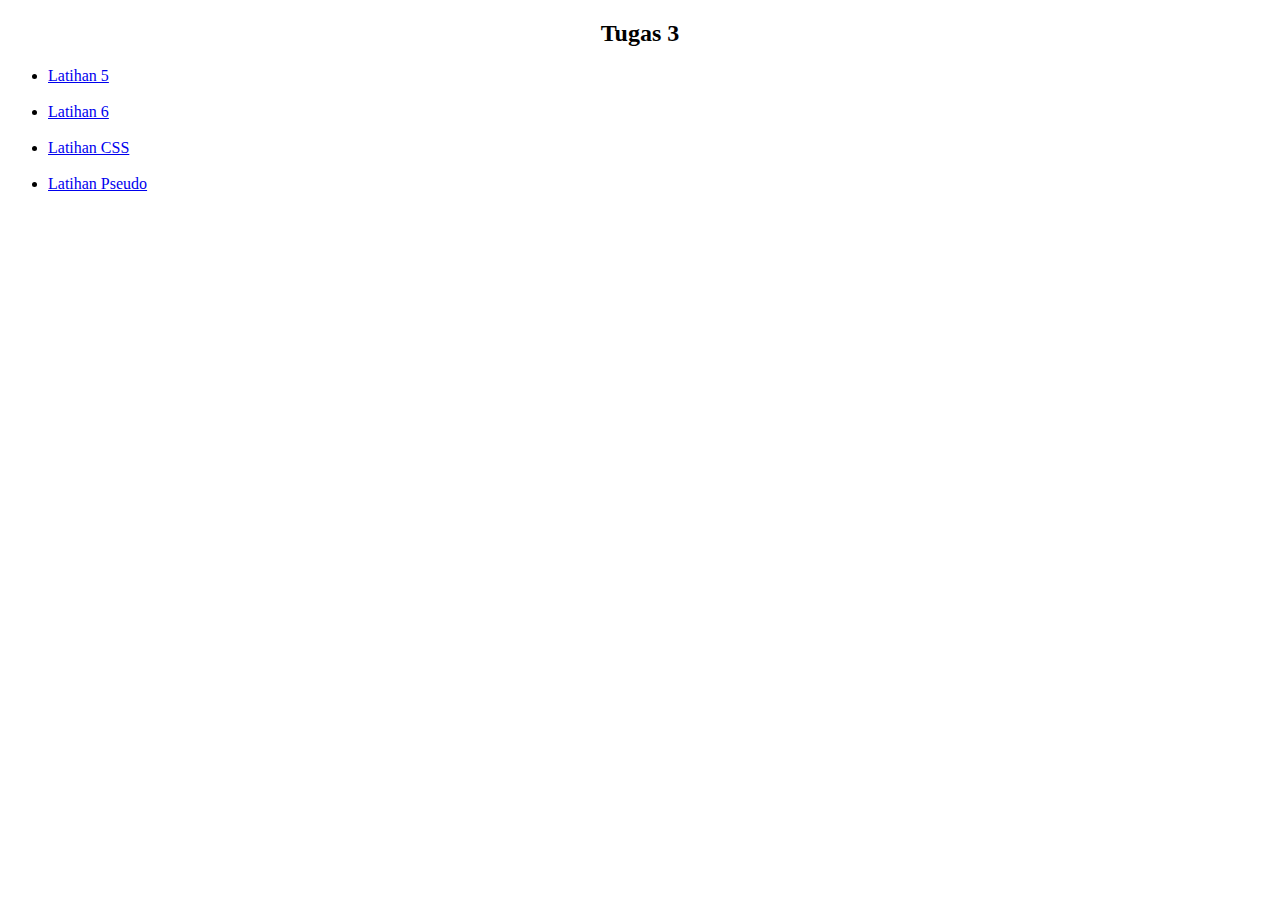
<file: index.html>
<!DOCTYPE html>
<html lang="en">
<head>
    <meta charset="UTF-8">
    <meta name="viewport" content="width=device-width, initial-scale=1.0">
    <title>Tugas 3</title>
</head>
<body>
    <h2 align="center">Tugas 3</h2>
    <ul>
        <li>
            <a href="latihan5.html">Latihan 5</a>
        </li>
        <br>
        <li>
            <a href="latihan6.html">Latihan 6</a>
        </li>
        <br>
        <li>
            <a href="latihanCSS.html">Latihan CSS</a>
            
        </li>
        <br>
        <li>
            <a href="latihanpseudo.html">Latihan Pseudo</a>
        </li>
    </ul>
</body>
</html>
</file>
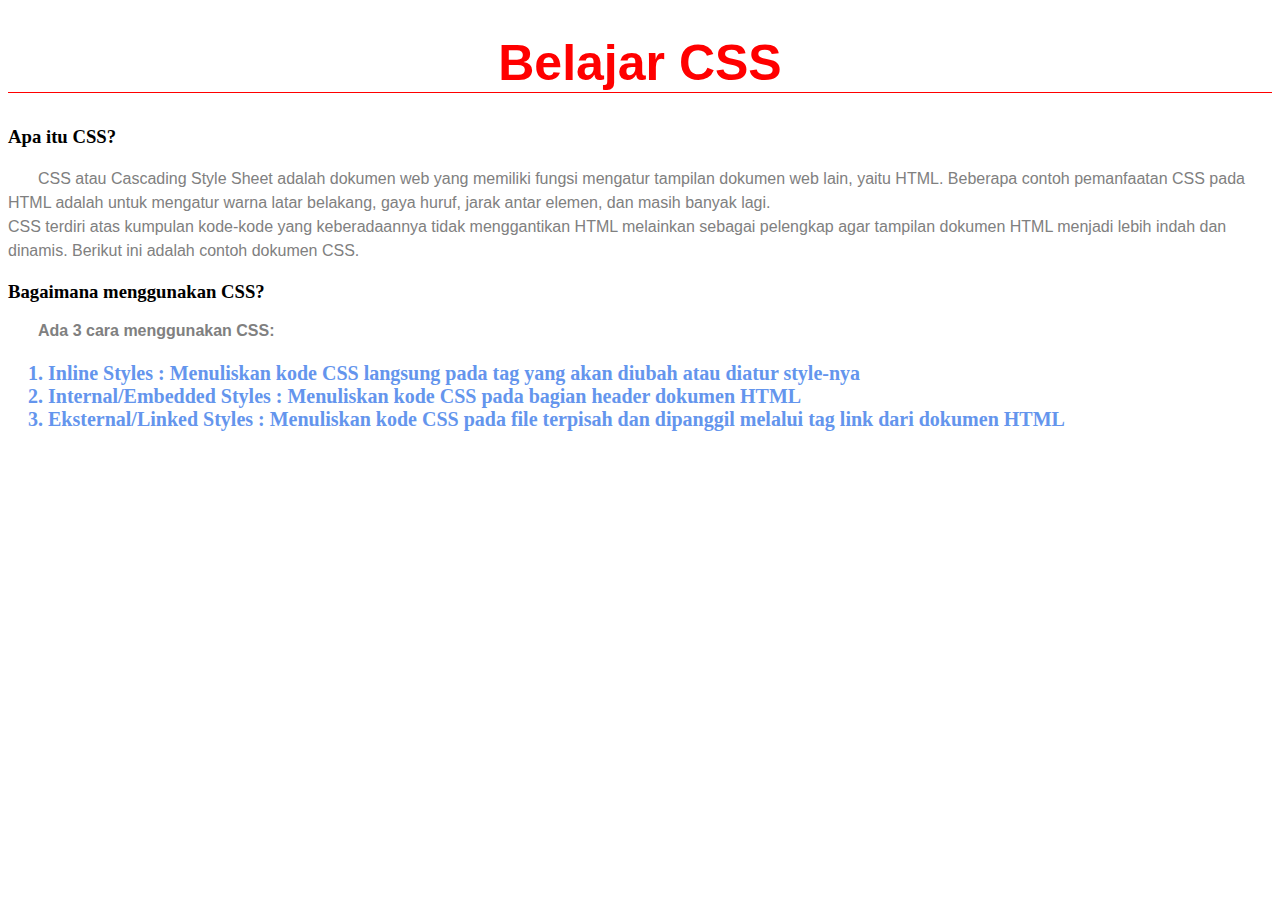
<file: latihan5.html>
<!DOCTYPE html>
<html lang="en">

<head>
    <meta charset="UTF-8">
    <meta name="viewport" content="width=device-width, initial-scale=1.0">
    <link rel="stylesheet" href="CSS/style.css">
    <title>Latihan 5</title>
</head>
<style>
    h1 { 
        color :lightblue;
        font-family: arial;   
        font-size: 50px;   
    }
    p {
        color: grey;
        font-family: arial;
    }
    li {
        font-size: 20px;
        font-family: cursive;
    }
</style>
<body>
    <h1 style="color: red; border-bottom: 1px solid red;">Belajar CSS</h1>
        <h3>Apa itu CSS?</h3>
            <p>CSS atau Cascading Style Sheet adalah dokumen
        web yang memiliki fungsi mengatur tampilan dokumen web lain, yaitu HTML.
        Beberapa contoh pemanfaatan CSS pada HTML adalah untuk
        mengatur warna latar belakang,
        gaya huruf, jarak antar elemen, dan masih banyak lagi.<br>
        CSS terdiri atas kumpulan kode-kode yang keberadaannya
        tidak menggantikan HTML melainkan sebagai pelengkap agar
        tampilan dokumen HTML menjadi lebih indah dan dinamis.
        Berikut ini adalah contoh dokumen CSS.
            </p>
        <h3>Bagaimana menggunakan CSS?
            <p>Ada 3 cara menggunakan CSS: </p>
            <ol>
                <li>
                    Inline Styles : Menuliskan kode CSS langsung
                    pada tag yang akan diubah atau diatur style-nya
                </li>
                <li>
                    Internal/Embedded Styles : Menuliskan
                    kode CSS pada bagian header dokumen HTML
                </li>
                <li>
                    Eksternal/Linked Styles : Menuliskan
                    kode CSS pada file terpisah dan dipanggil melalui
                    tag link dari dokumen HTML
                </li>
            </ol>
        </h3>    
</body>

</html>
</file>
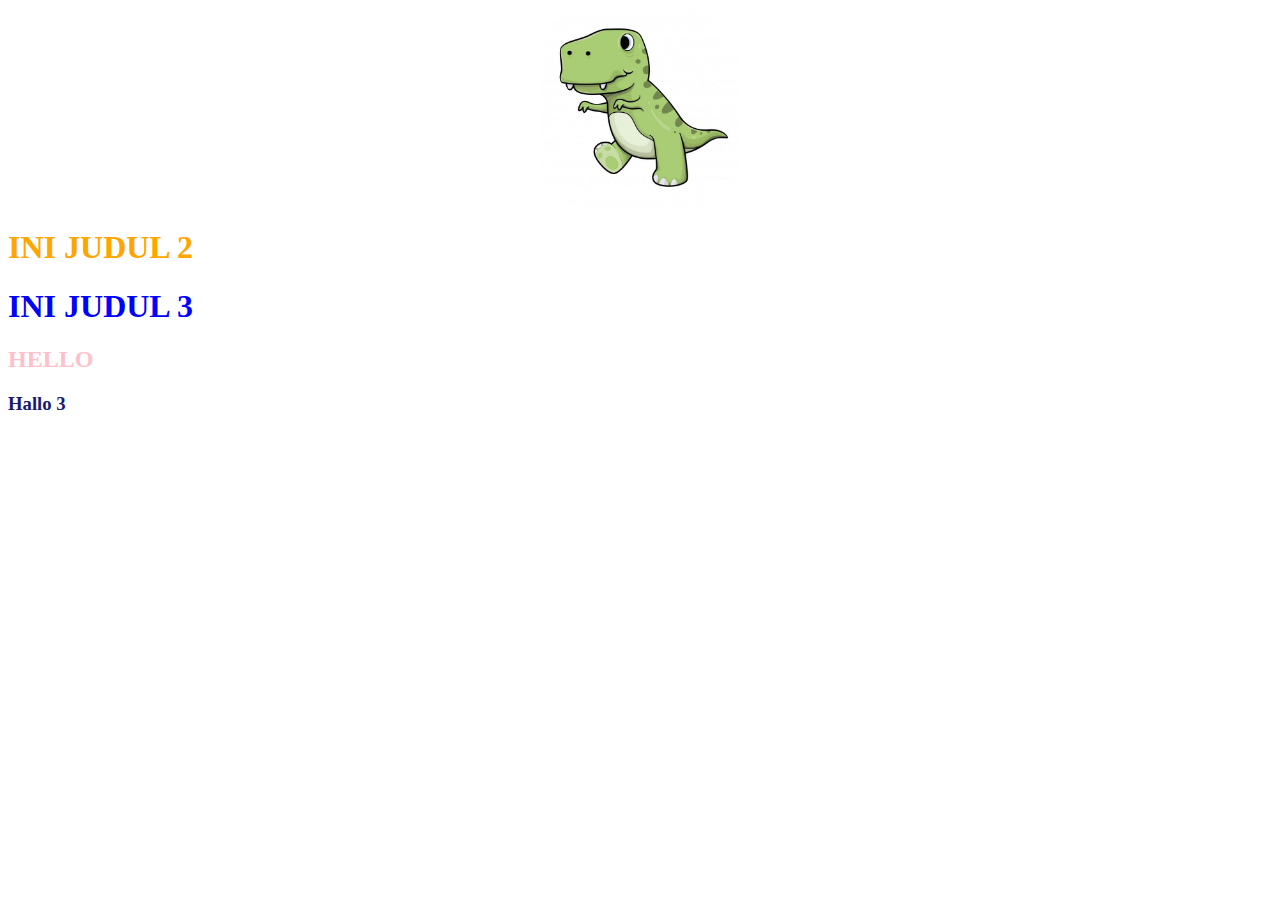
<file: latihan6.html>
<!DOCTYPE html>
<html lang="en">
<head>
    <meta charset="UTF-8">
    <meta name="viewport" content="width=device-width, initial-scale=1.0">
    <title>Latihan 6</title>
</head>
<style>
    img {
        width: 200px;
        height: 200px;
        border-radius: 50px;

        display: block;
        margin: 0px auto;
    }
    h1 {
        color: black;
    }

    #judul {
        color: orange;
    }

    .tengah {
        align-self: center;
        color: blue;
    }

    h2,h3, h4 {
        color: midnightblue;
    }

    h2.tengah {
        color: pink;
    }
</style>
<body>
    <img src="gambar.jpeg">
    <h1 id="judul">INI JUDUL 2</h1>

    <h1 class="tengah">INI JUDUL 3</h1>
    <h2 class="tengah">HELLO</h2>
    <h3>Hallo 3</h3>
</body>
</html>
</file>
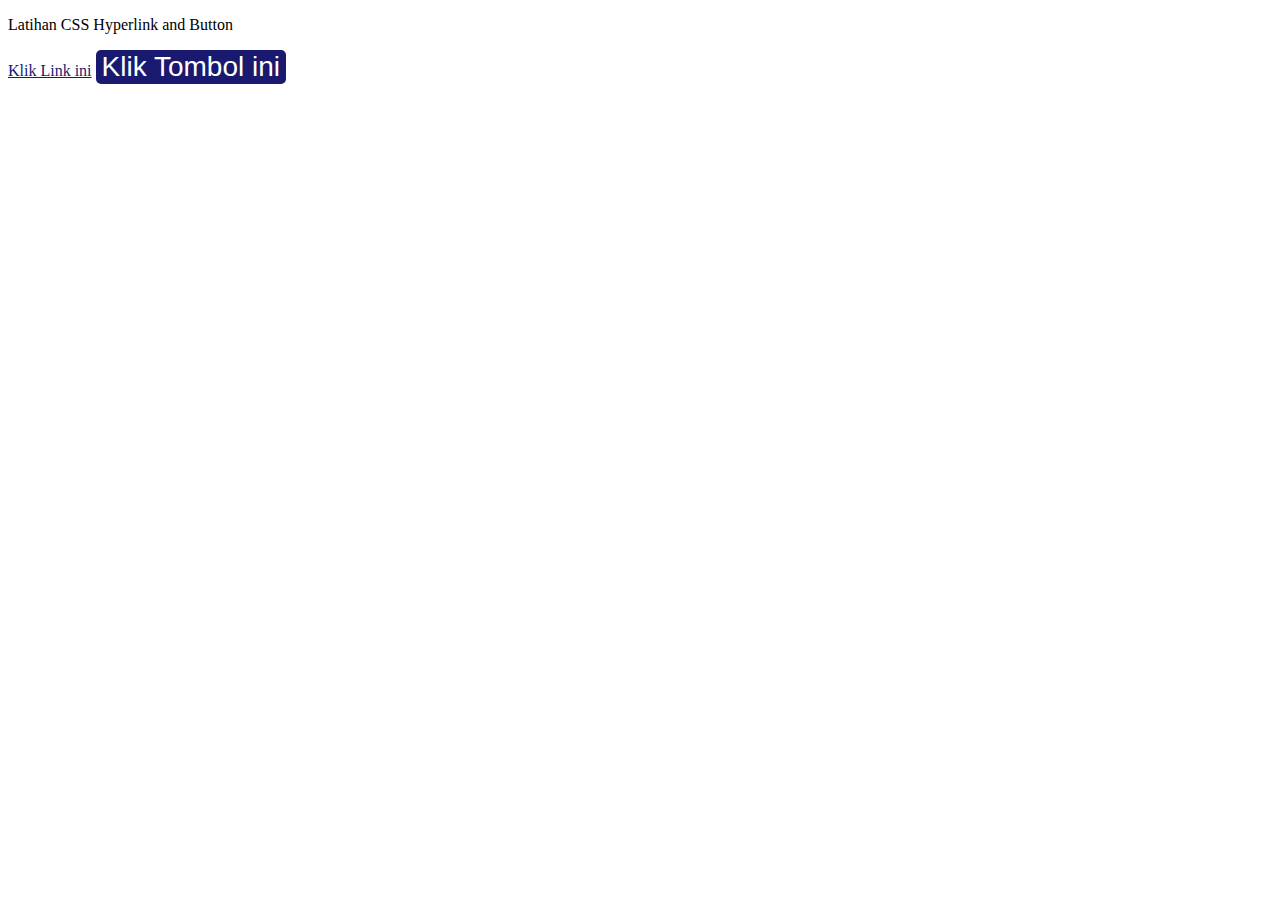
<file: latihancss.html>
<!DOCTYPE html>
<html lang="en">
<head>
    <meta charset="UTF-8">
    <meta name="viewport" content="width=device-width, initial-scale=1.0">
    <title>Latihan 7</title>
    <link rel="stylesheet" href="CSS/latihancss.css">
</head>
<body>
    <p>Latihan CSS Hyperlink and Button</p>
    <a href="https://www.detik.com/">Klik Link ini</a>
    <button class="button">Klik Tombol ini</button>
</body>
</html>
</file>
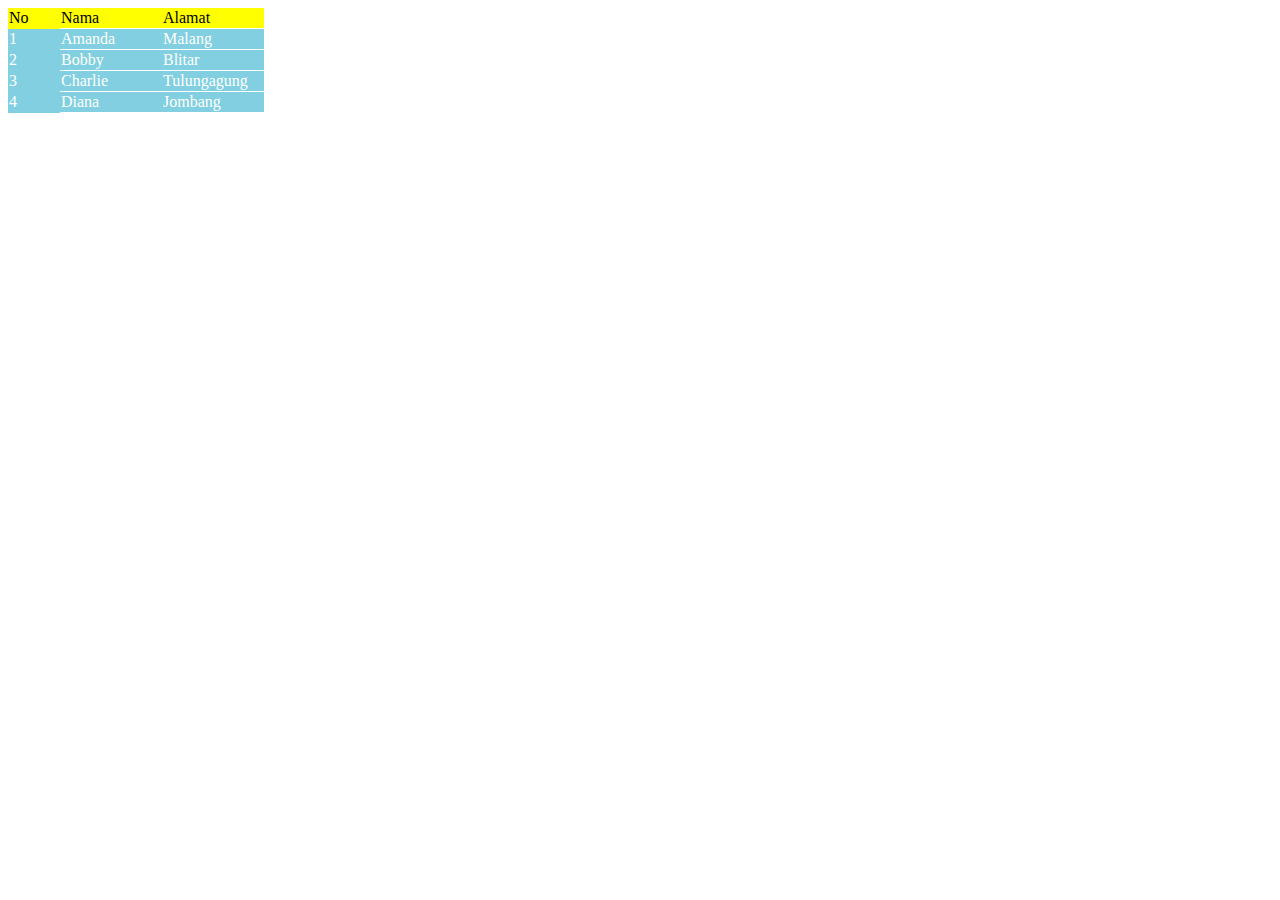
<file: latihanpseudo.html>
<!DOCTYPE html>
<html lang="en">
<head>
    <meta charset="UTF-8">
    <meta name="viewport" content="width=device-width, initial-scale=1.0">
    <title>Latihan 8</title>
    <link rel="stylesheet" href="CSS/latihanpseudo.css">
</head>

<body>
    <table>
        <thead>
            <tr>
                <td>No</td> <td>Nama</td> <td>Alamat</td>
            </tr>
        </thead>
        <tbody>
            <tr>
                <td>1</td> <td>Amanda</td> <td>Malang</td>
            </tr>
            <tr>
                <td>2</td> <td>Bobby</td> <td>Blitar</td>
            </tr>
            <tr>
                <td>3</td> <td>Charlie</td> <td>Tulungagung</td>
            </tr>
            <tr>
                <td>4</td> <td>Diana</td> <td>Jombang</td>
            </tr>
        </tbody>
    </table>
</body>

</html>
</file>
<file: CSS/style.css>
h1 {
    color: lightblue;
    font-family: arial;
    font-size: 50px;
    text-align: center;
}

p {
    text-indent: 30px;
    line-height: 1.5;
    font-size: 16px;
    color: royalblue;
    font-family: verdana;
}

li {
    color:cornflowerblue;
    font-size: 12px;
    font-family: cursive;
}
</file>
<file: CSS/latihancss.css>
a:link{
    color: midnightblue;
}
a:visited{
    color: green;
}
a:hover{
    color: orange;
}
a:active{
    color: darkcyan;
}

.button{
    border-radius: 5px;
    border: none;
    background-color:midnightblue;
    color: #fff;
    text-align: center;
    font-size: 28px;
}

.button:hover {background-color: orange;}

.button:active{
    background-color: #3e8e41;
    box-shadow: 0 5px #666;
}
</file>
<file: CSS/latihanpseudo.css>
/* Menggunakan border-collapse: collapse; untuk mengatur jarak antara sel */
table {
    border-collapse: collapse;
    font-family: Verdana;
}

/* Mengubah lebar kolom pertama menjadi 50px */
td:first-child {
    width: 50px;
}

/* Mengubah lebar kolom lainnya menjadi 100px dengan garis bawah putih */
td:not(:first-child) {
    width: 100px;
    border-bottom: 1px solid white;
}

/* Mengubah gaya kolom dalam <thead> */
thead td {
    background-color: yellow;
}

/* Mengubah baris ganjil dalam <tbody> */
tbody tr:nth-child(odd) {
    background-color: #81CFE0;
    color: white;
}

/* Mengubah baris genap dalam <tbody> */
tbody tr:nth-child(even) {
    background-color: #81CFE0;
    color: white;
}

/* Mengubah warna kolom dan teks saat hover */
td:hover {
    background-color: blue;
}
</file>
